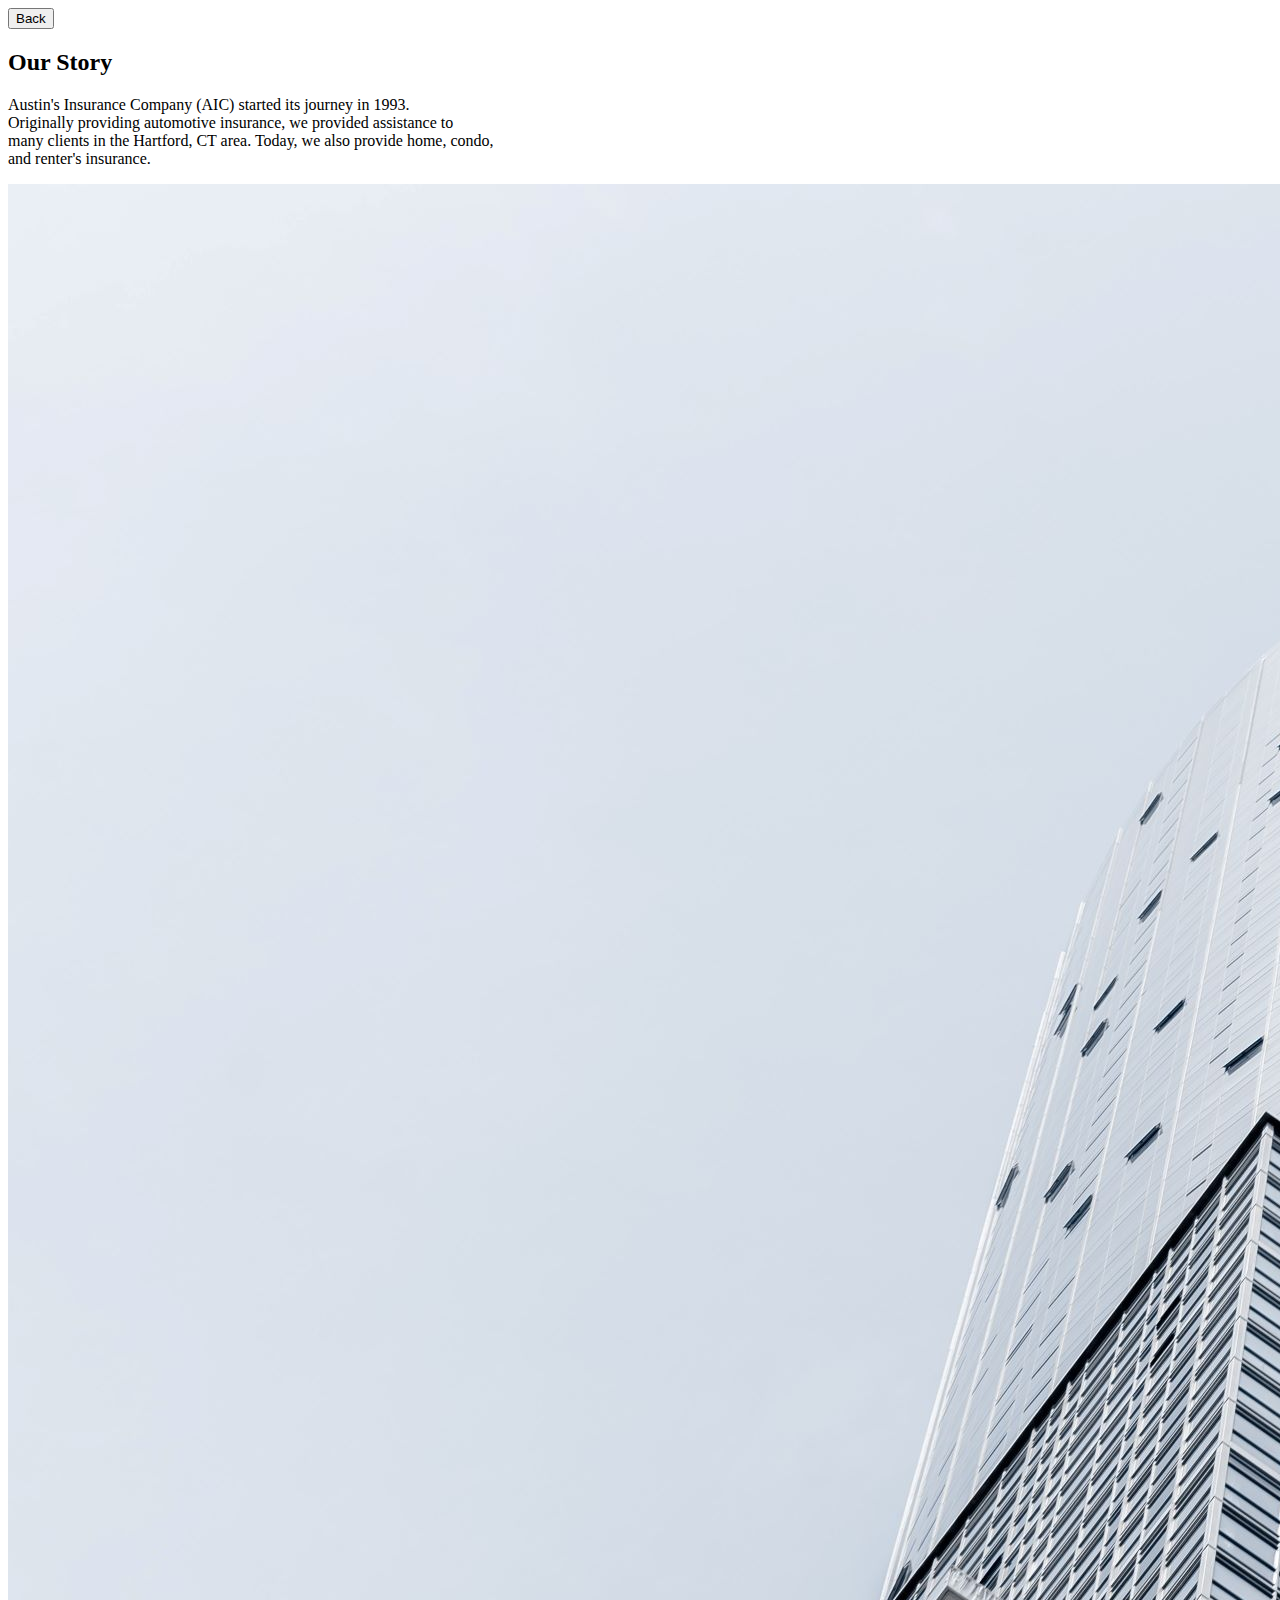
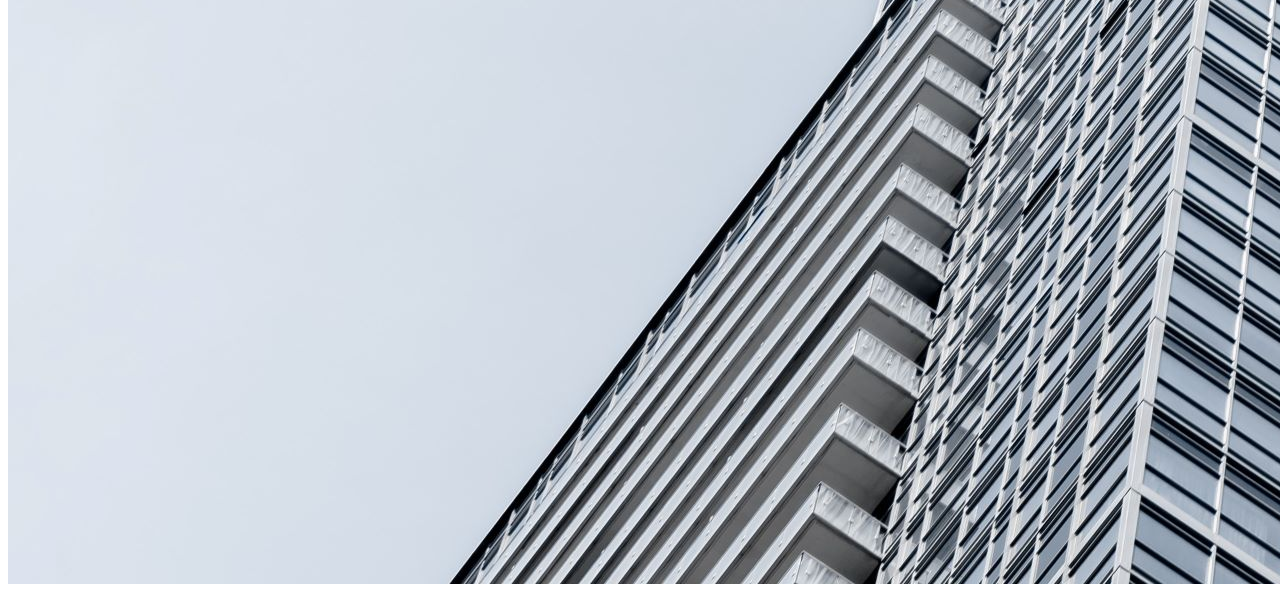
<file: aboutUs.html>
<!DOCTYPE html>
<html lang="en">

<head>
  <meta charset="UTF-8">
  <meta http-equiv="X-UA-Compatible" content="IE=edge">
  <meta name="viewport" content="width=device-width, initial-scale=1.0">
  <title>About Us</title>
  <link rel="stylesheet" href="./styles.css">
  <link rel="preconnect" href="https://fonts.googleapis.com">
  <link rel="preconnect" href="https://fonts.gstatic.com" crossorigin>
  <link
    href="https://fonts.googleapis.com/css2?family=Hind+Madurai&family=M+PLUS+Rounded+1c&family=Merriweather&family=Montserrat&family=Nunito:wght@300&family=Quicksand:wght@700&family=Rubik&family=Sacramento&display=swap"
    rel="stylesheet">
</head>

<body>
  <a href="./index.html"> <button type="button">Back</button></a>
  <div class="companyHistory">
    <h2>Our Story</h2>
    <p>Austin's Insurance Company (AIC) started its journey in 1993.
      <br>Originally providing automotive insurance, we provided assistance to <br> many clients in the Hartford, CT
      area.
      Today, we also provide home, condo, <br> and renter's insurance.</p>
  </div>
  <div class="aboutusimgcont">
    <img class="aboutusimg" src="./images/aboutusimg.jpg">
  </div>
</body>

</html>
</file>
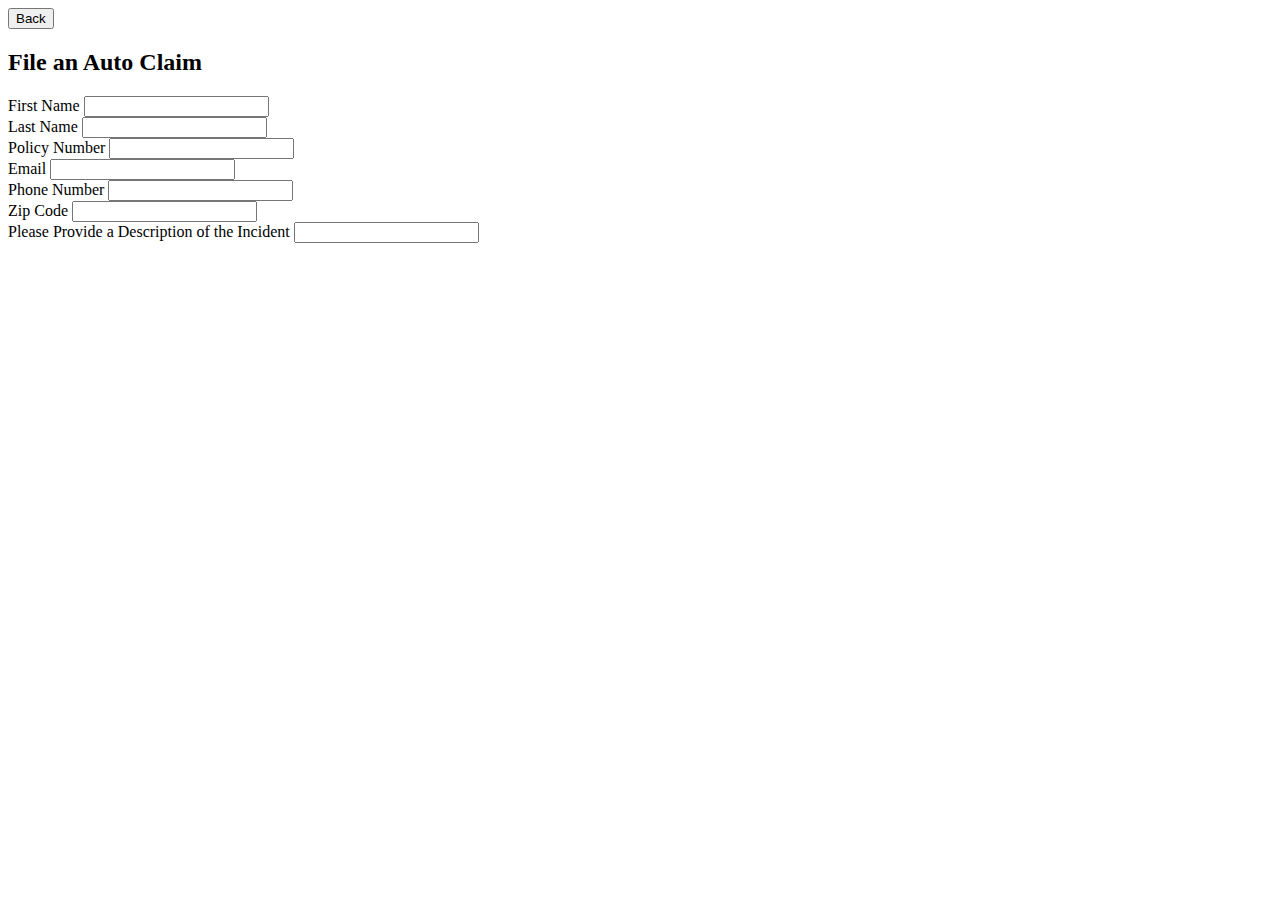
<file: claims.html>
<!DOCTYPE html>
<html lang="en">

<head>
  <meta charset="UTF-8">
  <meta http-equiv="X-UA-Compatible" content="IE=edge">
  <meta name="viewport" content="width=device-width, initial-scale=1.0">
  <title>Claims</title>
  <link rel="stylesheet" href="./styles.css">
  <link rel="preconnect" href="https://fonts.googleapis.com">
  <link rel="preconnect" href="https://fonts.gstatic.com" crossorigin>
  <link
    href="https://fonts.googleapis.com/css2?family=Hind+Madurai&family=M+PLUS+Rounded+1c&family=Merriweather&family=Montserrat&family=Nunito:wght@300&family=Quicksand:wght@700&family=Rubik&family=Sacramento&display=swap"
    rel="stylesheet">
</head>

<body>
  <a href="./index.html"><button type="button" id="backButton">Back</button></a>
  <div class="autoClaimsForm">
    <h2>File an Auto Claim</h2>

    <label for="fname">First Name</label>
    <input type="text" id="fname" name="fname"><br>
    <label for="lname">Last Name</label>
    <input type="text" id="lname" name="lname"><br>
    <label for="polnum">Policy Number</label>
    <input type="text" id="polnum" name="polnum"><br>


    <label for="email">Email</label>
    <input type="text" id="email" name="email"><br>
    <label for="phonenum">Phone Number</label>
    <input type="text" id="phonenum" name="phonenum"><br>
    <label for="zip">Zip Code</label>
    <input type="text" id="zip" name="zip"><br>
    <label for="desc">Please Provide a Description of the Incident</label>
    <input type="text" id="inciddesc" name="desc"><br>

  </div>


</body>

</html>
</file>
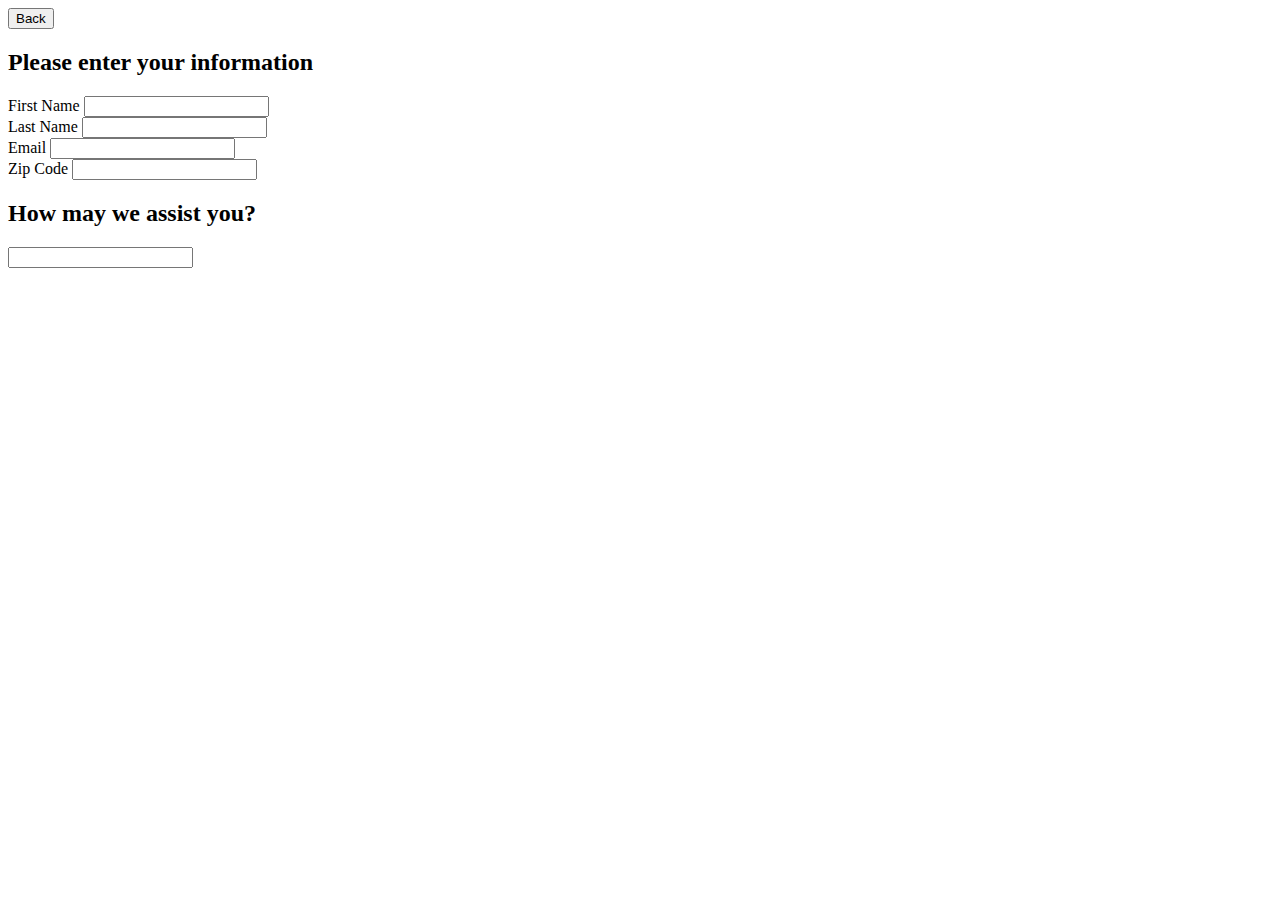
<file: contactUS.html>
<!DOCTYPE html>
<html lang="en">

<head>
 <meta charset="UTF-8">
 <meta http-equiv="X-UA-Compatible" content="IE=edge">
 <meta name="viewport" content="width=device-width, initial-scale=1.0">
 <title>Contact Us</title>
 <link rel="stylesheet" href="./styles.css">
 <link rel="preconnect" href="https://fonts.googleapis.com">
 <link rel="preconnect" href="https://fonts.gstatic.com" crossorigin>
 <link
  href="https://fonts.googleapis.com/css2?family=Hind+Madurai&family=M+PLUS+Rounded+1c&family=Merriweather&family=Montserrat&family=Nunito:wght@300&family=Quicksand:wght@700&family=Rubik&family=Sacramento&display=swap"
  rel="stylesheet">
</head>

<body>
 <a href="./index.html"><button type="button">Back</button></a>
 <h2 id="contactUsTitle">Please enter your information</h2>
 <div class="formsContainer">
  <div class="fname">
   <label for="fname">First Name</label>
   <input type="text" name="fname">
  </div>
  <div class="lname">
   <label for="lname">Last Name</label>
   <input type="text" name="lname">
  </div>
  <div class="email">
   <label for="email">Email</label>
   <input type="text" name="email">
  </div>
  <div class="zip">
   <label for="zip">Zip Code</label>
   <input type="text" name="zip">
  </div>
 </div>

 <h2 id="contactUsTitle">How may we assist you?</h2>
 <div class="messageTextSection">
  <input type="text" id="quesInput" name="bodyText">
 </div>

 <script src="./script.js"></script>
</body>

</html>
</file>
<file: styles.css>
#headingBtn {
 border: none;
 
}
</file>
